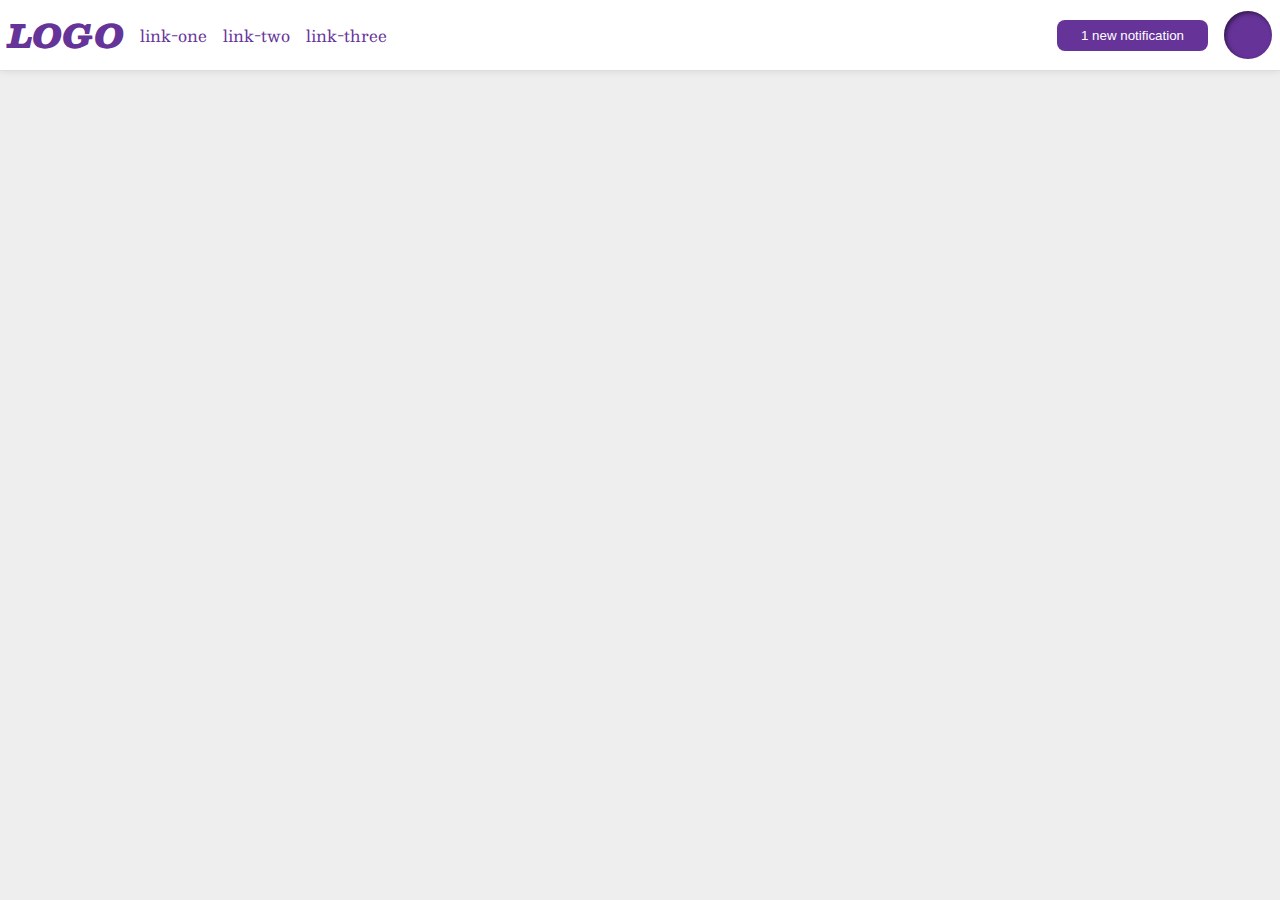
<file: flex/03-flex-header-2/index.html>
<!DOCTYPE html>
<html lang="en">
  <head>
    <meta charset="UTF-8">
    <meta http-equiv="X-UA-Compatible" content="IE=edge">
    <meta name="viewport" content="width=device-width, initial-scale=1.0">
    <title>Flex Header 2</title>
    <link rel="stylesheet" href="style.css">
  </head>
  <body>
    <div class="header">
      <div class="left">
        <div class="logo">
          LOGO
        </div>
        <ul class="links">
          <li><a href="google.com">link-one</a></li>
          <li><a href="google.com">link-two</a></li>
          <li><a href="google.com">link-three</a></li>
        </ul>
      </div>
      <div class="right">
        <button class="notifications">
          1 new notification
        </button>
        <div class="profile-image"></div>
      </div>
    </div>
  </body>
</html>
</file>
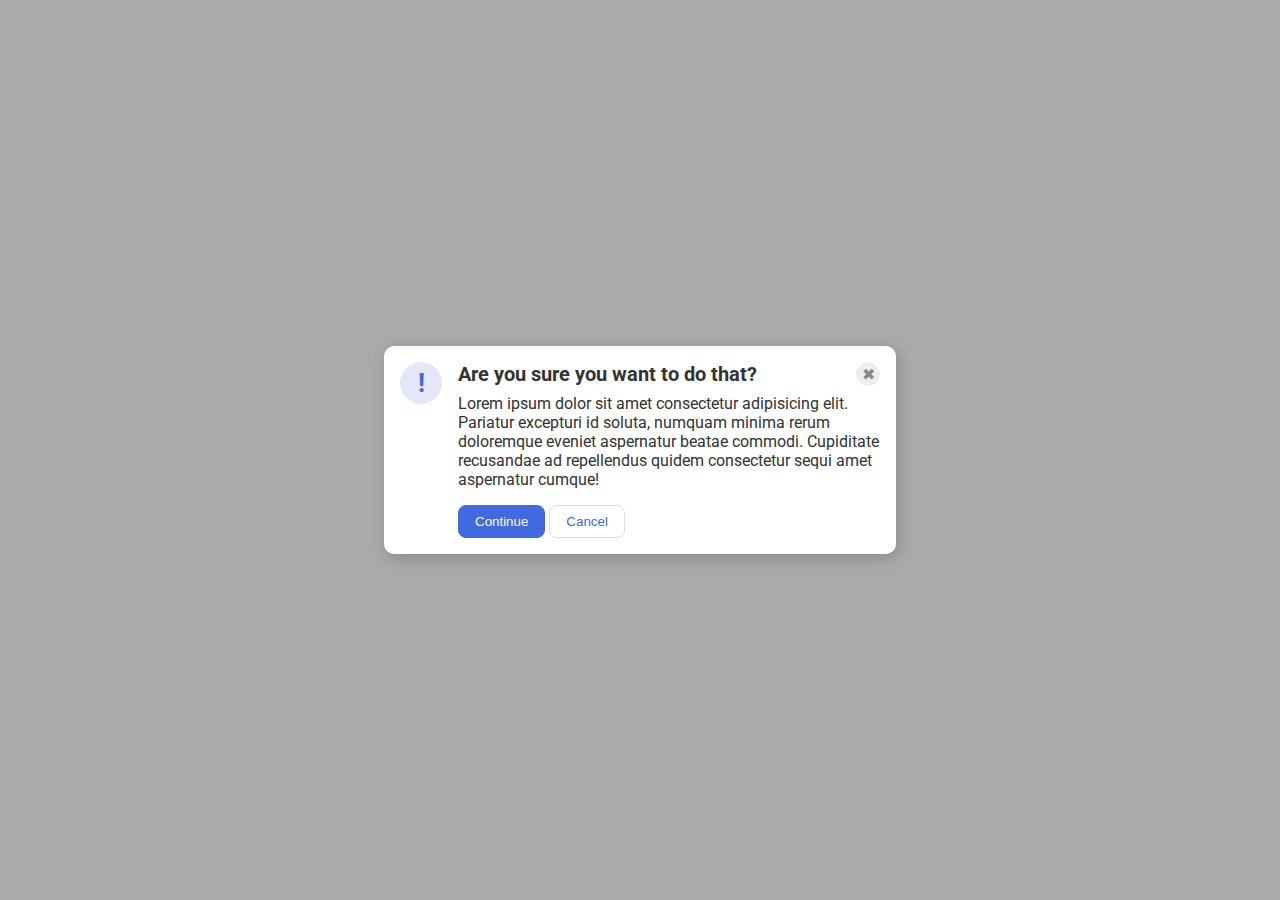
<file: flex/05-flex-modal/index.html>
<!DOCTYPE html>
<html lang="en">
  <head>
    <meta charset="UTF-8">
    <meta http-equiv="X-UA-Compatible" content="IE=edge">
    <meta name="viewport" content="width=device-width, initial-scale=1.0">
    <link rel="stylesheet" href="style.css">
    <title>Modal</title>
  </head>
  <body>
    <div class="modal">
      <div class="icon">!</div>
      <div class="right">
        <div class="cont-header">
          <div class="header">Are you sure you want to do that?</div>
          <button class="close-button">✖</button>
        </div>
        <div class="text">Lorem ipsum dolor sit amet consectetur adipisicing elit. Pariatur excepturi id soluta, numquam minima rerum doloremque eveniet aspernatur beatae commodi. Cupiditate recusandae ad repellendus quidem consectetur sequi amet aspernatur cumque!</div>
        <button class="continue">Continue</button>
        <button class="cancel">Cancel</button>
      </div>
    </div>
  </body>
</html>
</file>
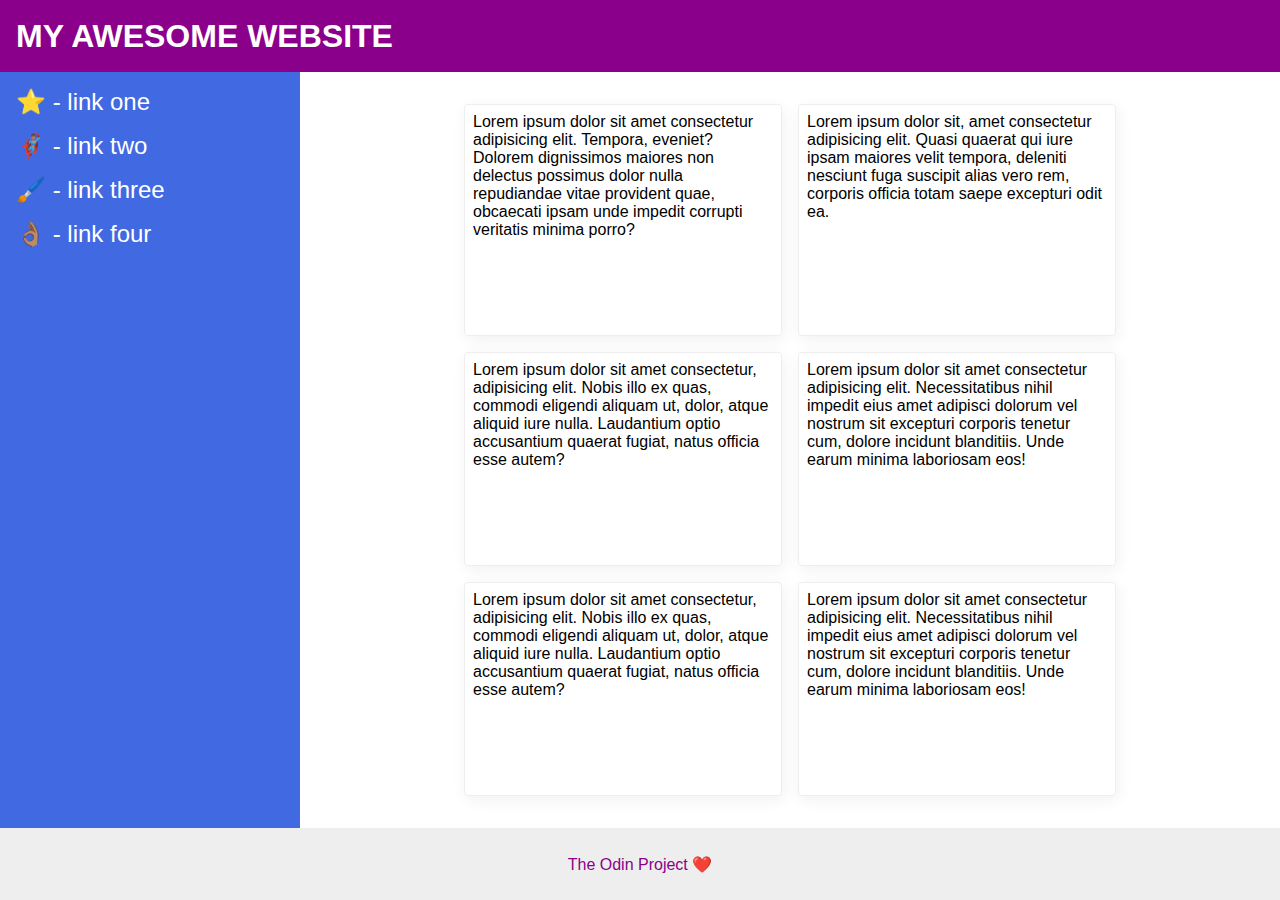
<file: flex/07-flex-layout-2/index.html>
<!DOCTYPE html>
<html lang="en">
  <head>
    <meta charset="UTF-8">
    <meta http-equiv="X-UA-Compatible" content="IE=edge">
    <meta name="viewport" content="width=device-width, initial-scale=1.0">
    <title>The Holy Grail</title>
    <link rel="stylesheet" href="style.css">
  </head>
  <body>
    <div class="header">
      MY AWESOME WEBSITE
    </div>
    <div class="center">
      <div class="sidebar">
        <ul>
          <li><a href="#">⭐ - link one</a></li>
          <li><a href="#">🦸🏽‍♂️ - link two</a></li>
          <li><a href="#">🖌️ - link three</a></li>
          <li><a href="#">👌🏽 - link four</a></li>
        </ul>
      </div>
      <div class="cards">
        <div class="card">Lorem ipsum dolor sit amet consectetur adipisicing elit. Tempora, eveniet? Dolorem dignissimos maiores non delectus possimus dolor nulla repudiandae vitae provident quae, obcaecati ipsam unde impedit corrupti veritatis minima porro?</div>
        <div class="card">Lorem ipsum dolor sit, amet consectetur adipisicing elit. Quasi quaerat qui iure ipsam maiores velit tempora, deleniti nesciunt fuga suscipit alias vero rem, corporis officia totam saepe excepturi odit ea.</div>
        <div class="card">Lorem ipsum dolor sit amet consectetur, adipisicing elit. Nobis illo ex quas, commodi eligendi aliquam ut, dolor, atque aliquid iure nulla. Laudantium optio accusantium quaerat fugiat, natus officia esse autem?</div>
        <div class="card">Lorem ipsum dolor sit amet consectetur adipisicing elit. Necessitatibus nihil impedit eius amet adipisci dolorum vel nostrum sit excepturi corporis tenetur cum, dolore incidunt blanditiis. Unde earum minima laboriosam eos!</div>
        <div class="card">Lorem ipsum dolor sit amet consectetur, adipisicing elit. Nobis illo ex quas, commodi eligendi aliquam ut, dolor, atque aliquid iure nulla. Laudantium optio accusantium quaerat fugiat, natus officia esse autem?</div>
        <div class="card">Lorem ipsum dolor sit amet consectetur adipisicing elit. Necessitatibus nihil impedit eius amet adipisci dolorum vel nostrum sit excepturi corporis tenetur cum, dolore incidunt blanditiis. Unde earum minima laboriosam eos!</div>
      </div>
    </div>
    <div class="footer">
      The Odin Project ❤️
    </div>
  </body>
</html>
</file>
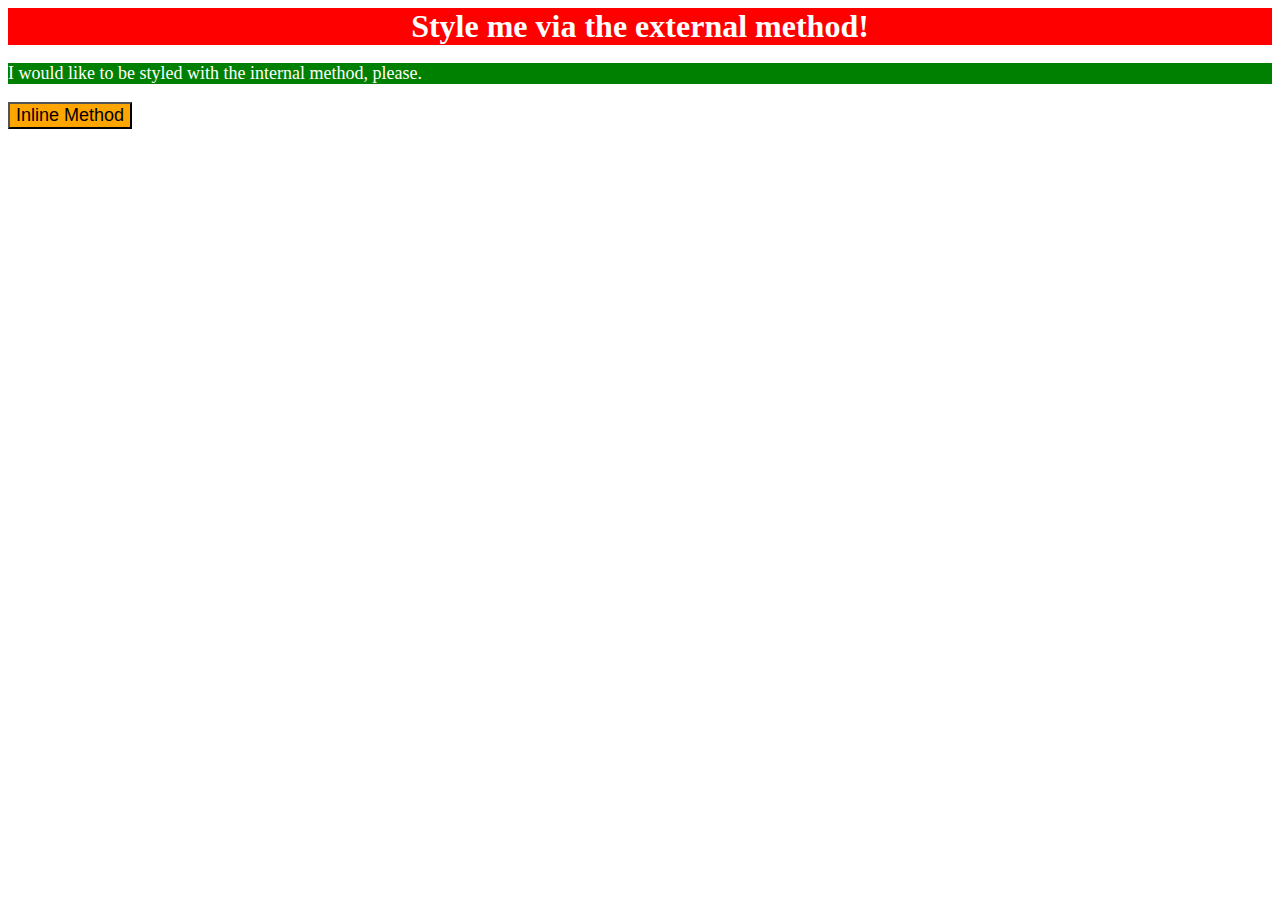
<file: foundations/01-css-methods/index.html>
<!DOCTYPE html>
<html lang="en">
  <head>
    <meta charset="UTF-8">
    <meta http-equiv="X-UA-Compatible" content="IE=edge">
    <meta name="viewport" content="width=device-width, initial-scale=1.0">
    <link rel="stylesheet" href="./styles.css">
    <title>Methods for Adding CSS</title>
    
    <style>
      p {
        background-color: green;
        color: white;
        font-size: 18px;
      }
    </style>
  </head>
  <body>
    <div>Style me via the external method!</div>
    <p>I would like to be styled with the internal method, please.</p>
    <button style="background-color: orange; font-size: 18px;">Inline Method</button>
  </body>
</html>
</file>
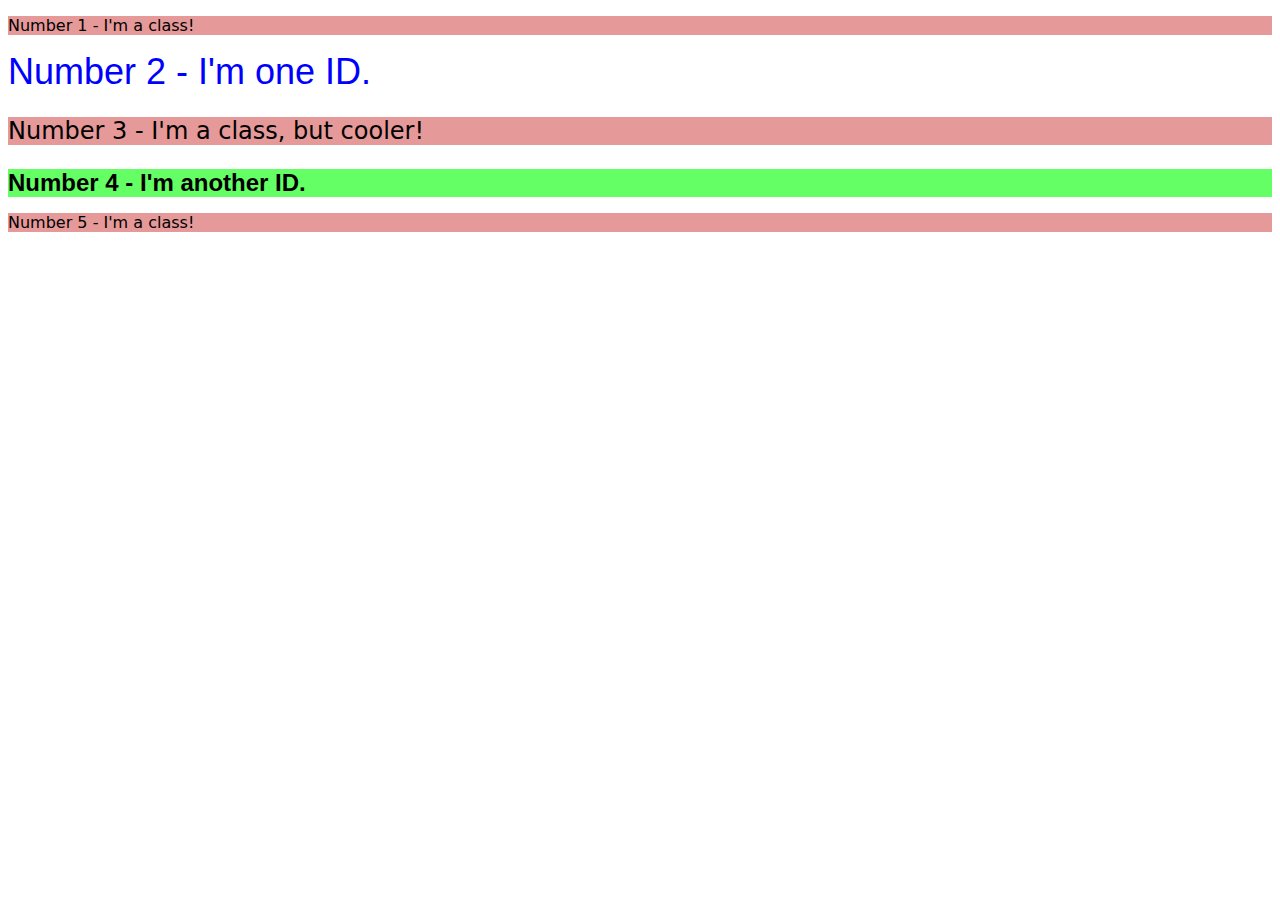
<file: foundations/02-class-id-selectors/index.html>
<!DOCTYPE html>
<html lang="en">
  <head>
    <meta charset="UTF-8">
    <meta http-equiv="X-UA-Compatible" content="IE=edge">
    <meta name="viewport" content="width=device-width, initial-scale=1.0">
    <title>Class and ID Selectors</title>
    <link rel="stylesheet" href="style.css">
  </head>
  <body>
    <p class="odd">Number 1 - I'm a class!</p>
    <div id="two" class="even">Number 2 - I'm one ID.</div>
    <p class="odd three">Number 3 - I'm a class, but cooler!</p>
    <div id="four" class="even three">Number 4 - I'm another ID.</div>
    <p class="odd">Number 5 - I'm a class!</p>
  </body>
</html>
</file>
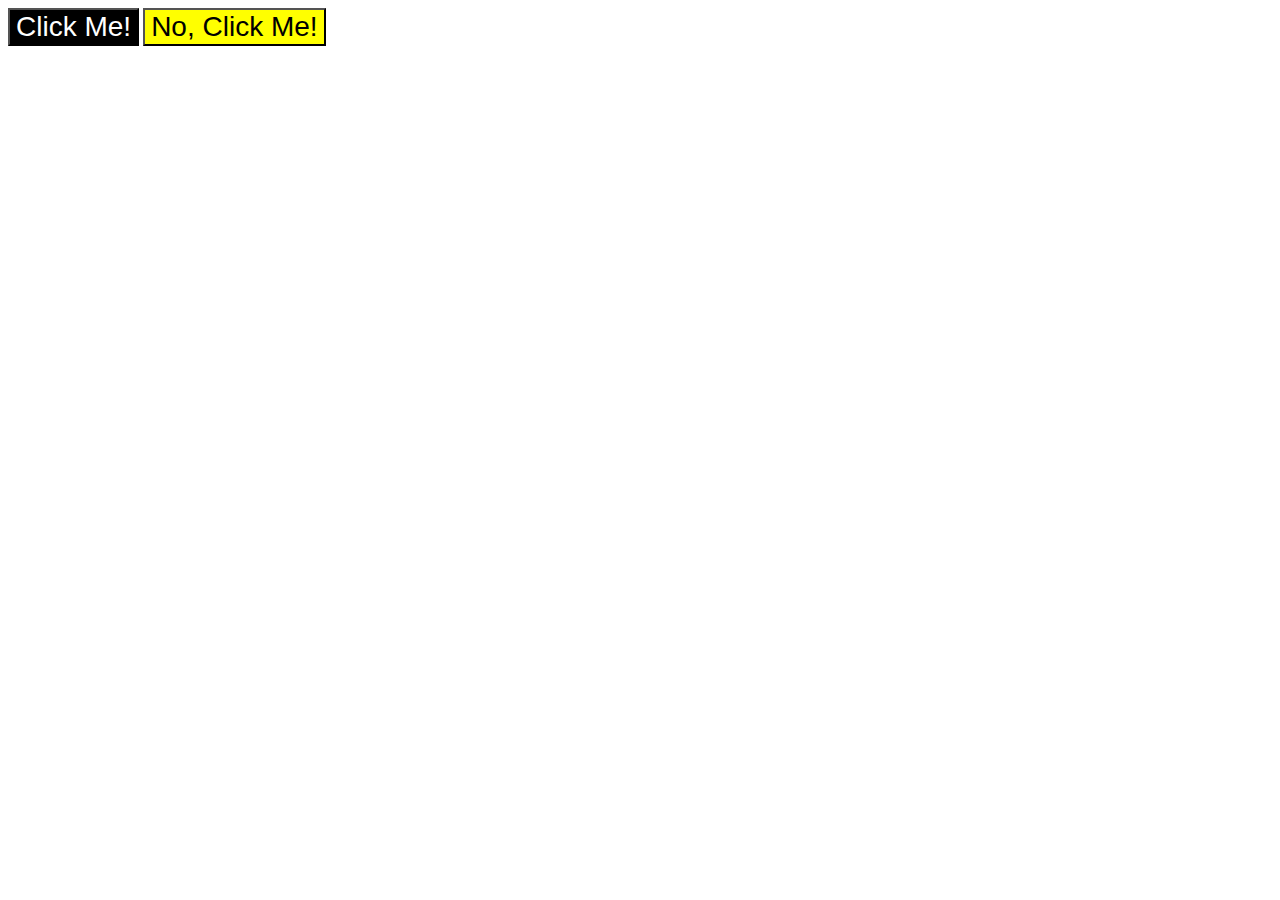
<file: foundations/03-grouping-selectors/index.html>
<!DOCTYPE html>
<html lang="en">
  <head>
    <meta charset="UTF-8">
    <meta http-equiv="X-UA-Compatible" content="IE=edge">
    <meta name="viewport" content="width=device-width, initial-scale=1.0">
    <title>Grouping Selectors</title>
    <link rel="stylesheet" href="style.css">
  </head>
  <body>
    <button class="button1">Click Me!</button>
    <button class="button2">No, Click Me!</button>
  </body>
</html>
</file>
<file: flex/03-flex-header-2/style.css>
/* this is some magical font-importing.  
you'll learn about it later. */
@import url('https://fonts.googleapis.com/css2?family=Besley:ital,wght@0,400;1,900&display=swap');

body {
  margin: 0;
  background: #eee;
  font-family: Besley, serif;
}

.header {
  background: white;
  border-bottom: 1px solid #ddd;
  box-shadow: 0 0 8px rgba(0,0,0,.1);
  /**/
  padding: 8px;
  display: flex;
  justify-content: space-between;
}

.left, .right {
  display: flex;
  align-items: center;
  gap: 16px;
}

.profile-image {
  background: rebeccapurple;
  box-shadow: inset 2px 2px 4px rgba(0,0,0,.5);
  border-radius: 50%;
  width: 48px;
  height: 48px;
}

.logo {
  color: rebeccapurple;
  font-size: 32px;
  font-weight: 900;
  font-style: italic;
}

button {
  border: none;
  border-radius: 8px;
  background: rebeccapurple;
  color: white;
  padding: 8px 24px;
}

a {
  /* this removes the line under our links */
  text-decoration: none;
  color: rebeccapurple;
}

ul {
  list-style-type: none;
  /**/
  margin: 0;
  padding: 0;
  display: flex;
  gap: 16px;
}
</file>
<file: flex/05-flex-modal/style.css>
@import url('https://fonts.googleapis.com/css2?family=Roboto:wght@400;700&display=swap');

html, body {
  height: 100%;
}

body {
  font-family: Roboto, sans-serif;
  margin: 0;
  background: #aaa;
  color: #333;
  /* I'll give you this one for free lol */
  display: flex;
  align-items: center;
  justify-content: center;
}

.modal {
  background: white;
  width: 480px;
  border-radius: 10px;
  box-shadow: 2px 4px 16px rgba(0,0,0,.2);
  /**/
  padding: 16px;
  display: flex;
  justify-content: center;
  gap: 16px;
}

.icon {
  color: royalblue;
  font-size: 26px;
  font-weight: 700;
  background: lavender;
  width: 42px;
  height: 42px;
  border-radius: 50%;
  display: flex;
  align-items: center;
  justify-content: center;
  /**/
  flex: 0 0 auto;
}

/**/
.cont-header {
  display: flex;
  padding-bottom: 8px;
}

.header {
  font-size: 20px;
  font-weight: bold;
  margin-right: auto;
}

.text {
  padding-bottom: 16px;
}
/**/

.close-button {
  background: #eee;
  border-radius: 50%;
  color: #888;
  font-weight: 400;
  font-size: 16px;
  height: 24px;
  width: 24px;
  display: flex;
  align-items: center;
  justify-content: center;
  border: 1px solid #eee;
  padding: 0;
}

button {
  cursor: pointer;
  padding: 8px 16px;
  border-radius: 8px;
}

button.continue {
  background: royalblue;
  border: 1px solid royalblue;
  color: white;
}

button.cancel {
  background: white;
  border: 1px solid #ddd;
  color: royalblue;
}
</file>
<file: flex/07-flex-layout-2/style.css>
body {
  font-family: -apple-system, BlinkMacSystemFont, 'Segoe UI', Roboto, Oxygen, Ubuntu, Cantarell, 'Open Sans', 'Helvetica Neue', sans-serif;
  margin: 0;
  min-height: 100vh;
  /**/
  display: flex;
  flex-direction: column;
  justify-content: space-between;
}

.header {
  height: 72px;
  background: darkmagenta;
  color: white;
  /**/
  font-size: 32px;
  font-weight: 900;
  display: flex;
  align-items: center;
  padding: 0 16px;
}
/**/
.center {
  height: calc(100vh - 144px);
  display: flex;
}

.cards {
  padding: 32px;
  display: flex;
  justify-content: center;
  gap: 16px;
  flex-wrap: wrap;
}

ul {
  list-style-type: none;
  margin: 0;
  padding: 0;
}

li {
  margin-bottom: 16px;
}

a {
  text-decoration: none;
  color: white;
  font-size: 24px;
}
/**/
.footer {
  height: 72px;
  background: #eee;
  color: darkmagenta;
  /**/
  display: flex;
  justify-content: center;
  align-items: center;
}

.sidebar {
  width: 300px;
  background: royalblue;
  box-sizing: border-box;
  /**/
  flex-shrink: 0;
  padding: 16px;
}

.card {
  border: 1px solid #eee;
  box-shadow: 2px 4px 16px rgba(0,0,0,.06);
  border-radius: 4px;
  /**/
  width: 300px;
  padding: 8px;
}
</file>
<file: foundations/01-css-methods/styles.css>
div {
    background-color: red;
    color: white;
    font-size: 32px;
    text-align: center;
    font-weight: bold;
}
</file>
<file: foundations/02-class-id-selectors/style.css>
.odd {
    background-color: hsl(0, 60%, 75%);
    font-family: Verdana, 'DejaVu Sans', sans-serif;
}

.even {
    font-family:'Franklin Gothic Medium', 'Arial Narrow', Arial, sans-serif;
}

#two {
    color: #0000FF;
    font-size: 36px;
}

.three {
    font-size: 24px;
}

#four {
    background-color: rgb(100, 255, 100);
    font-weight: bold;
}
</file>
<file: foundations/03-grouping-selectors/style.css>
.button1, .button2 {
    font-family: Helvetica, 'Times New Roman', sans-serif;
    font-size: 28px;
}

.button1 {
    background-color: hsl(0, 0%, 0%);
    color: #FFFFFF;
}

.button2 {
    background-color: rgb(100%, 100%, 0%);
}
</file>
